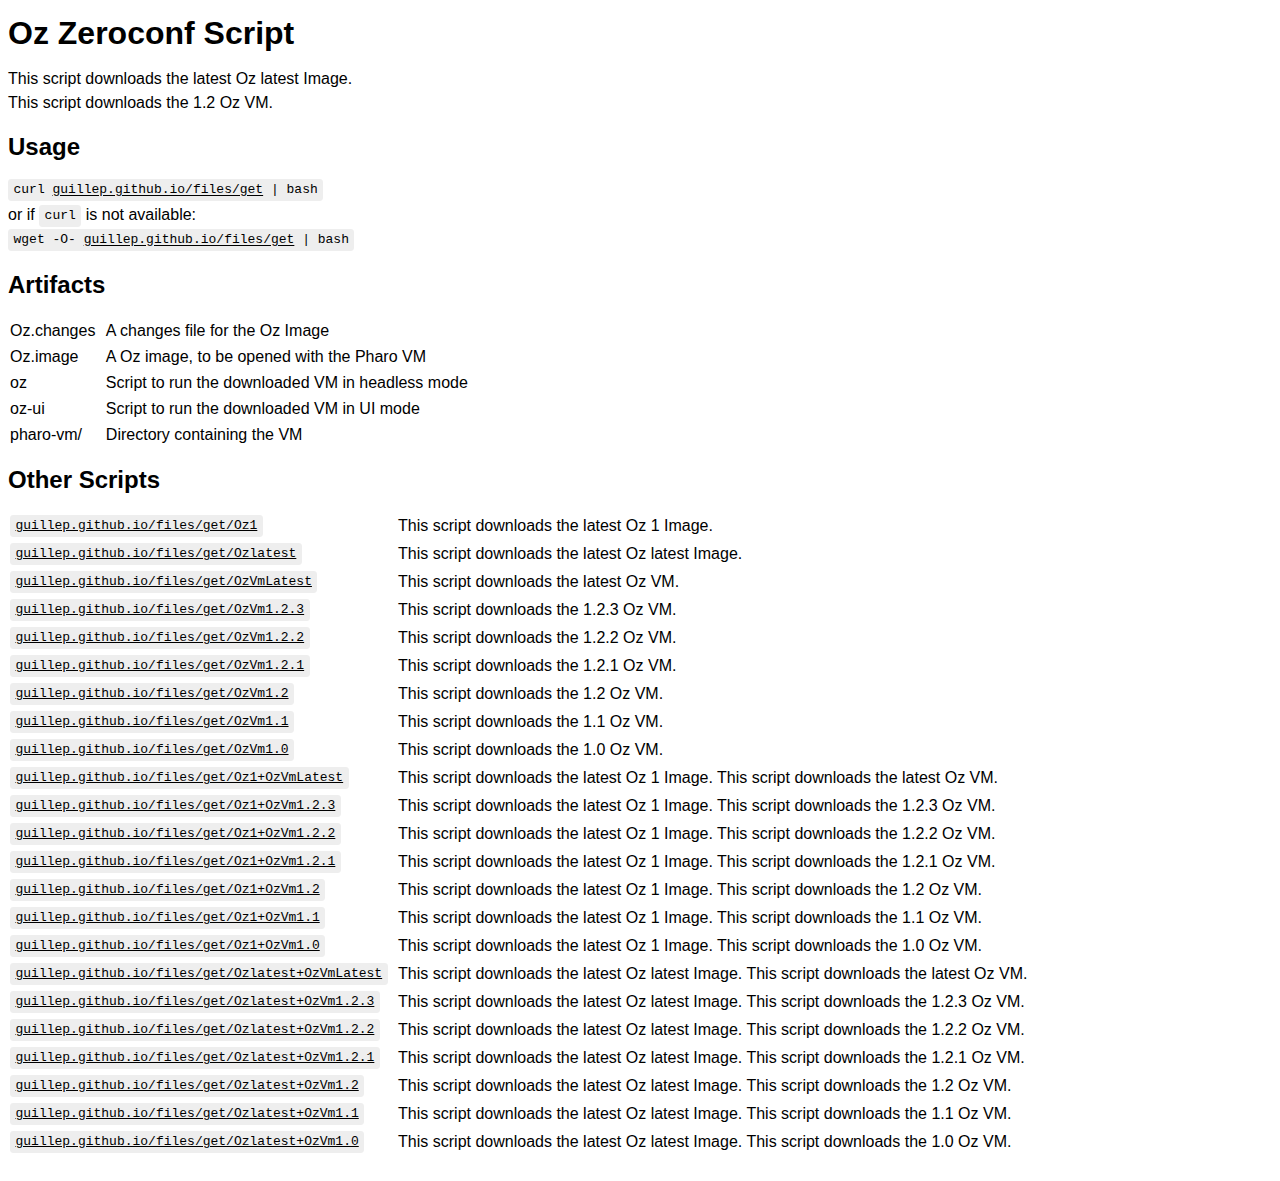
<file: files/get/index.html>
#!/bin/bash
#<html><head><!--
# The above line makes a fake HTML document out of this bash script

# stop the script if a single command fails
set -e

# define an echo that only outputs to stderr
echoerr() { echo "$@" 1>&2; }
#  try to use curl if possible
if [[ `which curl 2> /dev/null` ]]; then
	DOWNLOAD="curl --silent --location --compressed ";
	DOWNLOAD_TO="$DOWNLOAD --output ";
elif [[ `which wget 2> /dev/null` ]]; then
	DOWNLOAD_TO="wget --quiet --output-document=";
	DOWNLOAD="$DOWNLOAD_TO-";
else
	echo "Please install curl or wget on your machine";
	exit 1
fi




# ARGUMENT HANDLING =============================================================
if { [ "$1" = "-h" ] || [ "$1" = "--help" ]; }; then
	echo "This script downloads the latest Oz latest Image.
This script downloads the 1.2 Oz VM.

The following artifacts are created:
    Oz.changes  A changes file for the Oz Image
    Oz.image    A Oz image, to be opened with the Pharo VM
    oz          Script to run the downloaded VM in headless mode
    oz-ui       Script to run the downloaded VM in UI mode
    pharo-vm/   Directory containing the VM
"
	exit 0;
elif [ $# -gt 0 ]; then
	echo "--help is the only argument allowed"
	exit 1;
fi


# DOWNLOAD SUB-SCRIPTS ==========================================================
$DOWNLOAD http://guillep.github.io/files/get/Ozlatest | bash 
$DOWNLOAD http://guillep.github.io/files/get/OzVm1.2 | bash 


# HTML HELP =====================================================================
HTML_HELP=<<HTML_HELP 
-->
<title>Oz Zeroconf Script</title>
<style>
	BODY, TABLE { 
		font-family: Arial;
		line-height: 1.5em;
	}
	BODY { 
		background-color: white;
		margin-top: -1.5em;
	}
	TD { 
		vertical-align: top;
		padding: 0 1ex 0 0;
	}
	PRE, CODE { 
		background-color: #EEE;
		padding: 0.5ex 0.8ex;
		border-radius: 0.5ex;
	}
	A { 
		color: black;
	}
	</style>
<body>
<h1>Oz Zeroconf Script</h1>
<p>This script downloads the latest Oz latest Image.<br/>
This script downloads the 1.2 Oz VM.<br/>
</p>
<h2>Usage</h2>
<code>curl <a href="http://guillep.github.io/files/get">guillep.github.io/files/get</a> | bash </code>
<br/>
or if <code>curl</code> is not available: </br>
<code>wget -O- <a href="http://guillep.github.io/files/get">guillep.github.io/files/get</a> | bash </code>

<h2>Artifacts</h2>
<table><tr><td>Oz.changes</td><td>A changes file for the Oz Image</td></tr>
<tr><td>Oz.image</td><td>A Oz image, to be opened with the Pharo VM</td></tr>
<tr><td>oz</td><td>Script to run the downloaded VM in headless mode</td></tr>
<tr><td>oz-ui</td><td>Script to run the downloaded VM in UI mode</td></tr>
<tr><td>pharo-vm/</td><td>Directory containing the VM</td></tr></table>
<h2>Other Scripts</h2>
<table><tr><td><code><a href="http://guillep.github.io/files/get/Oz1">guillep.github.io/files/get/Oz1</a></code></td><td>This script downloads the latest Oz 1 Image.</td><tr>
<tr><td><code><a href="http://guillep.github.io/files/get/Ozlatest">guillep.github.io/files/get/Ozlatest</a></code></td><td>This script downloads the latest Oz latest Image.</td><tr>
<tr><td><code><a href="http://guillep.github.io/files/get/OzVmLatest">guillep.github.io/files/get/OzVmLatest</a></code></td><td>This script downloads the latest Oz VM.</td><tr>
<tr><td><code><a href="http://guillep.github.io/files/get/OzVm1.2.3">guillep.github.io/files/get/OzVm1.2.3</a></code></td><td>This script downloads the 1.2.3 Oz VM.</td><tr>
<tr><td><code><a href="http://guillep.github.io/files/get/OzVm1.2.2">guillep.github.io/files/get/OzVm1.2.2</a></code></td><td>This script downloads the 1.2.2 Oz VM.</td><tr>
<tr><td><code><a href="http://guillep.github.io/files/get/OzVm1.2.1">guillep.github.io/files/get/OzVm1.2.1</a></code></td><td>This script downloads the 1.2.1 Oz VM.</td><tr>
<tr><td><code><a href="http://guillep.github.io/files/get/OzVm1.2">guillep.github.io/files/get/OzVm1.2</a></code></td><td>This script downloads the 1.2 Oz VM.</td><tr>
<tr><td><code><a href="http://guillep.github.io/files/get/OzVm1.1">guillep.github.io/files/get/OzVm1.1</a></code></td><td>This script downloads the 1.1 Oz VM.</td><tr>
<tr><td><code><a href="http://guillep.github.io/files/get/OzVm1.0">guillep.github.io/files/get/OzVm1.0</a></code></td><td>This script downloads the 1.0 Oz VM.</td><tr>
<tr><td><code><a href="http://guillep.github.io/files/get/Oz1%2BOzVmLatest">guillep.github.io/files/get/Oz1+OzVmLatest</a></code></td><td>This script downloads the latest Oz 1 Image.
This script downloads the latest Oz VM.
</td><tr>
<tr><td><code><a href="http://guillep.github.io/files/get/Oz1%2BOzVm1.2.3">guillep.github.io/files/get/Oz1+OzVm1.2.3</a></code></td><td>This script downloads the latest Oz 1 Image.
This script downloads the 1.2.3 Oz VM.
</td><tr>
<tr><td><code><a href="http://guillep.github.io/files/get/Oz1%2BOzVm1.2.2">guillep.github.io/files/get/Oz1+OzVm1.2.2</a></code></td><td>This script downloads the latest Oz 1 Image.
This script downloads the 1.2.2 Oz VM.
</td><tr>
<tr><td><code><a href="http://guillep.github.io/files/get/Oz1%2BOzVm1.2.1">guillep.github.io/files/get/Oz1+OzVm1.2.1</a></code></td><td>This script downloads the latest Oz 1 Image.
This script downloads the 1.2.1 Oz VM.
</td><tr>
<tr><td><code><a href="http://guillep.github.io/files/get/Oz1%2BOzVm1.2">guillep.github.io/files/get/Oz1+OzVm1.2</a></code></td><td>This script downloads the latest Oz 1 Image.
This script downloads the 1.2 Oz VM.
</td><tr>
<tr><td><code><a href="http://guillep.github.io/files/get/Oz1%2BOzVm1.1">guillep.github.io/files/get/Oz1+OzVm1.1</a></code></td><td>This script downloads the latest Oz 1 Image.
This script downloads the 1.1 Oz VM.
</td><tr>
<tr><td><code><a href="http://guillep.github.io/files/get/Oz1%2BOzVm1.0">guillep.github.io/files/get/Oz1+OzVm1.0</a></code></td><td>This script downloads the latest Oz 1 Image.
This script downloads the 1.0 Oz VM.
</td><tr>
<tr><td><code><a href="http://guillep.github.io/files/get/Ozlatest%2BOzVmLatest">guillep.github.io/files/get/Ozlatest+OzVmLatest</a></code></td><td>This script downloads the latest Oz latest Image.
This script downloads the latest Oz VM.
</td><tr>
<tr><td><code><a href="http://guillep.github.io/files/get/Ozlatest%2BOzVm1.2.3">guillep.github.io/files/get/Ozlatest+OzVm1.2.3</a></code></td><td>This script downloads the latest Oz latest Image.
This script downloads the 1.2.3 Oz VM.
</td><tr>
<tr><td><code><a href="http://guillep.github.io/files/get/Ozlatest%2BOzVm1.2.2">guillep.github.io/files/get/Ozlatest+OzVm1.2.2</a></code></td><td>This script downloads the latest Oz latest Image.
This script downloads the 1.2.2 Oz VM.
</td><tr>
<tr><td><code><a href="http://guillep.github.io/files/get/Ozlatest%2BOzVm1.2.1">guillep.github.io/files/get/Ozlatest+OzVm1.2.1</a></code></td><td>This script downloads the latest Oz latest Image.
This script downloads the 1.2.1 Oz VM.
</td><tr>
<tr><td><code><a href="http://guillep.github.io/files/get/Ozlatest%2BOzVm1.2">guillep.github.io/files/get/Ozlatest+OzVm1.2</a></code></td><td>This script downloads the latest Oz latest Image.
This script downloads the 1.2 Oz VM.
</td><tr>
<tr><td><code><a href="http://guillep.github.io/files/get/Ozlatest%2BOzVm1.1">guillep.github.io/files/get/Ozlatest+OzVm1.1</a></code></td><td>This script downloads the latest Oz latest Image.
This script downloads the 1.1 Oz VM.
</td><tr>
<tr><td><code><a href="http://guillep.github.io/files/get/Ozlatest%2BOzVm1.0">guillep.github.io/files/get/Ozlatest+OzVm1.0</a></code></td><td>This script downloads the latest Oz latest Image.
This script downloads the 1.0 Oz VM.
</td><tr>
<!--
HTML_HELP
# --!></body></html>
</file>
